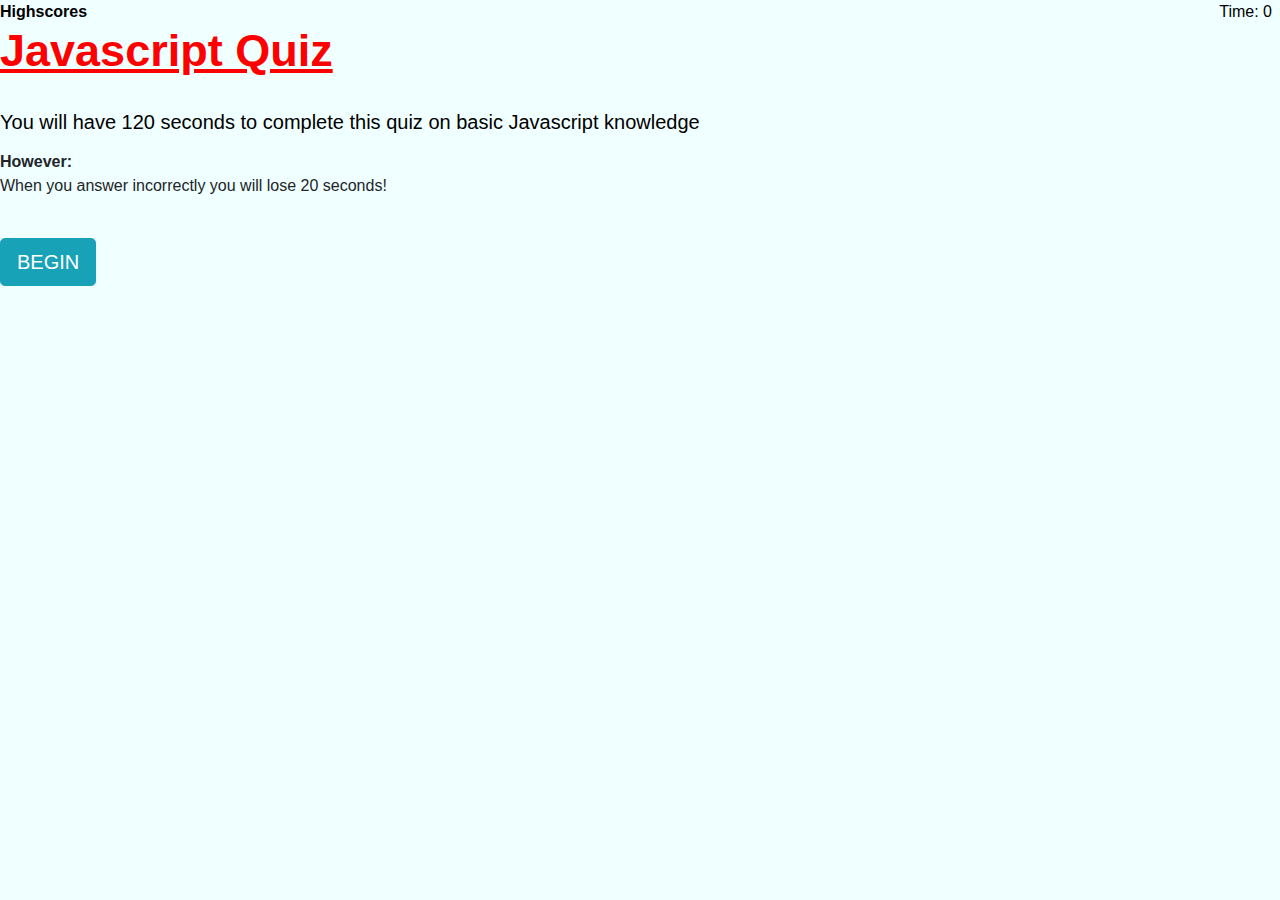
<file: index.html>
<!DOCTYPE html>
<html lang="en-US">

<head>

    <meta charset="utf-8">
    <meta name="viewport" content="width=device-width, initial-scale=1, shrink-to-fit=no">
    <link rel="stylesheet" href="reset.css"> <!-- 8-11 link the stylesheets used, both internal (saved within the folder along with the HTML and js code, and external (acquired bootstap elements) -->
    <link rel="stylesheet" href="https://stackpath.bootstrapcdn.com/bootstrap/4.3.1/css/bootstrap.min.css"
        integrity="sha384-ggOyR0iXCbMQv3Xipma34MD+dH/1fQ784/j6cY/iJTQUOhcWr7x9JvoRxT2MZw1T" crossorigin="anonymous"> <!-- the integrity attribute is used in this assignment, as this ensures data from these sources is delivered without manipulation -->
    <link rel="stylesheet" href="style.css">

    <title>JavaScript code Quiz</title>
    
</head>

<body>
    <header>
        <strong><a href="highscores.html">Highscores</a></strong>
        <span id="timer" class="float-right mr-2">Time: 0</span> <!-- this is the timer to be used with the quiz -->
    </header>

    
    <div id="home"> <!-- this section is the display for the home screen of the webpage, having basic text and the start button -->
        <div>
            <div>
                <h1> Javascript Quiz </h1><br>
                <h5><p>You will have 120 seconds to complete this quiz on basic Javascript knowledge <br></h5>
                    <b><i>However: </i> <br>
                    </b>When you answer incorrectly you will lose 20 seconds!</p> <br>
                <button type="button" id="startBtn" class="btn btn-info btn-lg">BEGIN</button>
            </div>
        </div>
    </div>

  
    <div class="container mt-5 d-none" id="quiz"> <!-- This section is the container for the questions and answers of the quiz, essentially laying out the quiz format -->
        <div class="row justify-content-center mt-5 pt-3 pb-3">
            <div class="col-10 col-lg-8" id="QA-block">
                <h3 id="questions" class="mb-4">QUESTION</h3>
                <ul id="answers" class="list-unstyled">
                    <li class="answerChoice">A) </li>
                    <li class="answerChoice">B) </li>
                    <li class="answerChoice">C) </li>
                    <li class="answerChoice">D) </li>
                </ul>
                <p class="feedback"></p>
            </div>
        </div>
    </div>


    <div class="container mt-5 d-none" id="submit-score"> <!-- this section contains the data for the submit screen, allowing the score to be displayed, name to be input, and submission to be completed using the button. -->
        <div class="row justify-content-center mt-5 pt-3 pb-3">
            <div class="col-10 col-lg-8">
                <h2>Finished!</h2>
                <p id="user-score"> </p>
                <form class="form-group">
                    <label for="new-score">Enter your name: </label>
                    <input type="text" id="userName">
                    <button type="button" class="btn btn-info btn-sm submitBtn">Join Hall Of Fame</button>
                </form>
            </div>
        </div>
    </div>
	<!-- these next lines are to call the scripts, both internally saved and externally called. 67-75 being the external, 76-77 being internal -->
    <script src="https://code.jquery.com/jquery-3.3.1.slim.min.js" 
        integrity="sha384-q8i/X+965DzO0rT7abK41JStQIAqVgRVzpbzo5smXKp4YfRvH+8abtTE1Pi6jizo"
        crossorigin="anonymous"></script>
    <script src="https://cdnjs.cloudflare.com/ajax/libs/popper.js/1.14.7/umd/popper.min.js"
        integrity="sha384-UO2eT0CpHqdSJQ6hJty5KVphtPhzWj9WO1clHTMGa3JDZwrnQq4sF86dIHNDz0W1"
        crossorigin="anonymous"></script>
    <script src="https://stackpath.bootstrapcdn.com/bootstrap/4.3.1/js/bootstrap.min.js"
        integrity="sha384-JjSmVgyd0p3pXB1rRibZUAYoIIy6OrQ6VrjIEaFf/nJGzIxFDsf4x0xIM+B07jRM"
        crossorigin="anonymous"></script>
    <script src="questions.js"></script>
    <script src="main.js"></script>
</body>

</html>
</file>
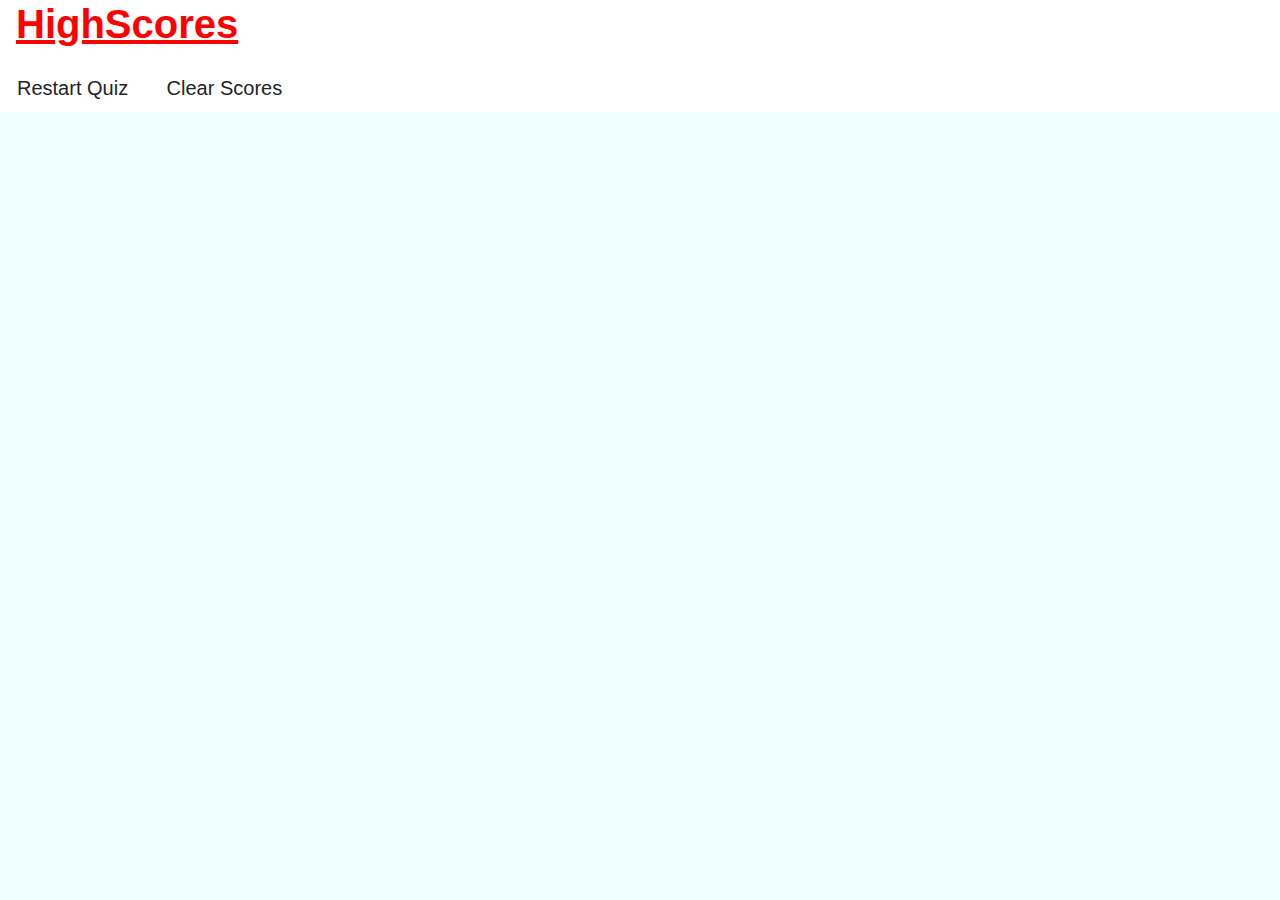
<file: highscores.html>
﻿<!DOCTYPE html>
<html lang="en-US">

<head>

    <meta charset="utf-8">
    <meta name="viewport" content="width=device-width, initial-scale=1, shrink-to-fit=no">
    <link rel="stylesheet" href="style.css">
	<link rel="stylesheet" href="https://stackpath.bootstrapcdn.com/bootstrap/4.3.1/css/bootstrap.min.css"
	    integrity="sha384-ggOyR0iXCbMQv3Xipma34MD+dH/1fQ784/j6cY/iJTQUOhcWr7x9JvoRxT2MZw1T" crossorigin="anonymous">
    <title>JavaScipt Quiz</title>
</head>

<body>
    <div>
        <h1 id="scoresTitle"><strong>HighScores</h1></strong>
        <ol id="score-list"></ol> <!-- displays the score list, as an ordered list -->
        <button type="button" id="restartBtn" class="btn btn-lg">Restart Quiz</button> <!-- 18,19 are the restart and clear buttons, displayed under the list of the scores -->
        <button type="button" id="clearBtn" class="btn btn-lg">Clear Scores</button>
    </div>
	


    <script src="scores.js"></script> <!-- runs the scores.js script -->
</body>

</html>
</file>
<file: style.css>
/* styling for the webpage, mainly used for clarity purposes */

html, body {
    background-color: Azure;
    font-family: 'Franklin Gothic Medium', 'Arial Narrow Bold', Arial, sans-serif;
}

h1 {
    color:  Red;
    text-decoration: underline;
    font-size: 45px;
    font-weight: bolder;
    font-family: Impact, Haettenschweiler, 'Arial Narrow Bold', sans-serif;
}

h2, h5, a, span {
    color: rgb(0, 0, 0);
}


.p-2 {
    font-size: 22px; 
     font-family: 'Gill Sans', 'Gill Sans MT', Calibri, 'Trebuchet MS', sans-serif;
}

#score-list {
    font-size: 21px; 
    }


ol {
    list-style: none;
    counter-reset: li;
}

li {
    counter-increment: li;
}

li::before {
    content: "." counter(li);
    color: rgb(43, 43, 122);
    display: inline-block;
    width: 14px;
    margin-left: -22px;
    margin-right: 8px;
    text-align: right;
    direction: rtl;
}

#scoresTitle {
    padding-left: 16px;
}
</file>
